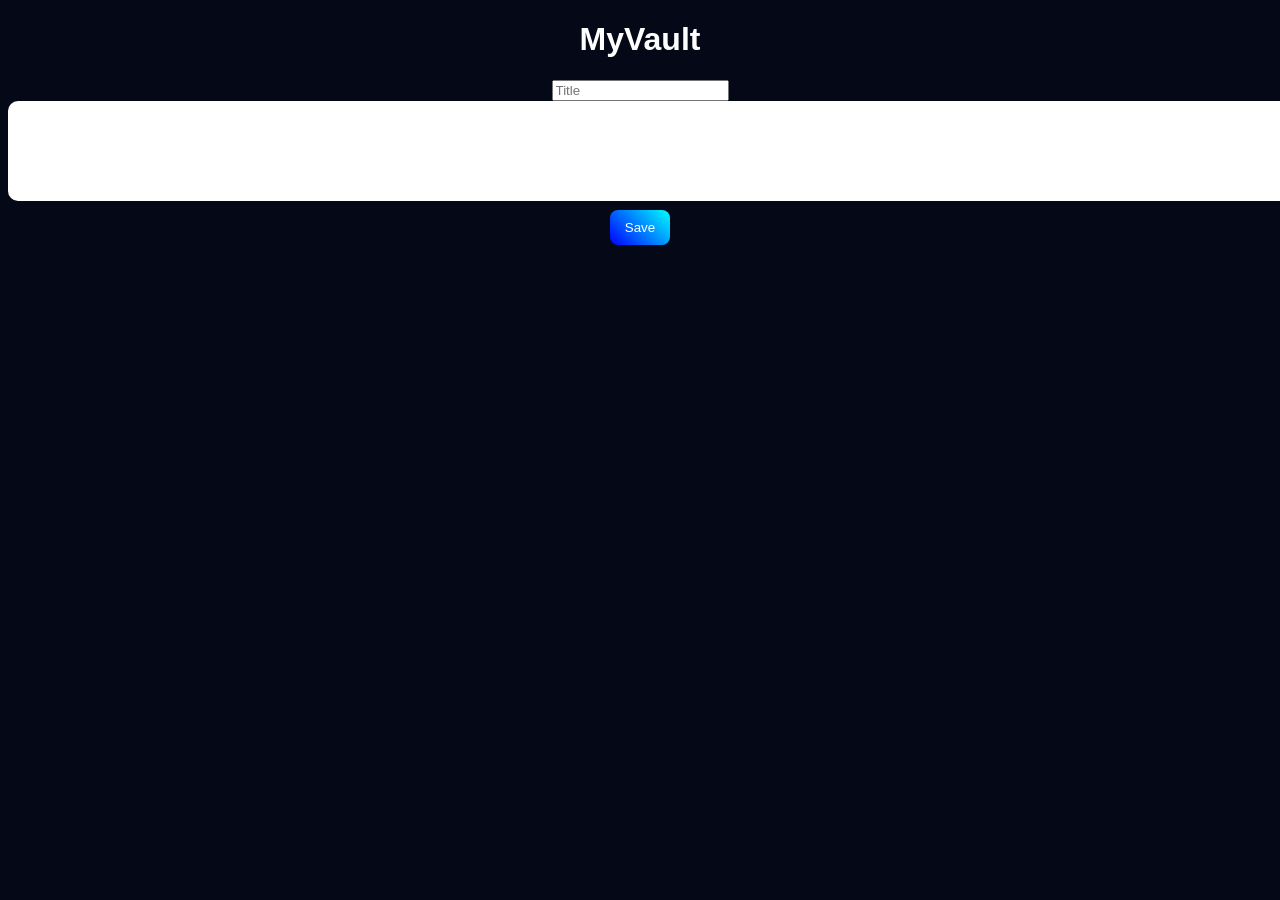
<file: valut.html>
<!DOCTYPE html>
<html>
<head>
<title>Vault</title>
<link rel="stylesheet"
href="style.css">
</head>
<body>

<div class="card">

<h1>MyVault</h1>

<input
id="title"
placeholder="Title">

<textarea
id="content">
</textarea>

<button onclick="saveNote()">
Save
</button>

</div>

<script>

async function saveNote(){

const token =
localStorage.getItem("token");

await fetch(
"http://localhost:5000/api/vault/save",
{
method:"POST",
headers:{
"Content-Type":"application/json",
authorization:token
},
body:JSON.stringify({
title:title.value,
content:content.value
})
});

alert("Saved");

}

</script>

</body>
</html>
</file>
<file: style.css>
body {
  background: #050816;
  color: white;
  font-family: Arial;
  text-align: center;
}

.logo {
  margin-top: 20px;
  font-size: 40px;
  animation: glow 2s infinite alternate;
}

@keyframes glow {
  from { text-shadow: 0 0 10px #00f; }
  to { text-shadow: 0 0 25px #0ff; }
}

.container {
  margin: 50px auto;
  width: 400px;
  padding: 20px;
  border-radius: 15px;
  background: rgba(255,255,255,0.05);
  backdrop-filter: blur(10px);
  animation: fadeIn 1s ease;
}

@keyframes fadeIn {
  from { opacity: 0; transform: translateY(30px); }
  to { opacity: 1; transform: translateY(0); }
}

textarea {
  width: 100%;
  height: 80px;
  border-radius: 10px;
  padding: 10px;
  border: none;
}

.buttons {
  margin-top: 10px;
}

button {
  margin: 5px;
  padding: 10px 15px;
  border: none;
  border-radius: 8px;
  cursor: pointer;
  background: linear-gradient(45deg, #00f, #0ff);
  color: white;
  transition: 0.3s;
}

button:hover {
  transform: scale(1.1);
}

#output {
  margin-top: 15px;
  padding: 10px;
  background: #111;
  border-radius: 10px;
  display: none;
  animation: fadeIn 0.5s ease;
}

canvas {
  margin-top: 15px;
}
</file>
